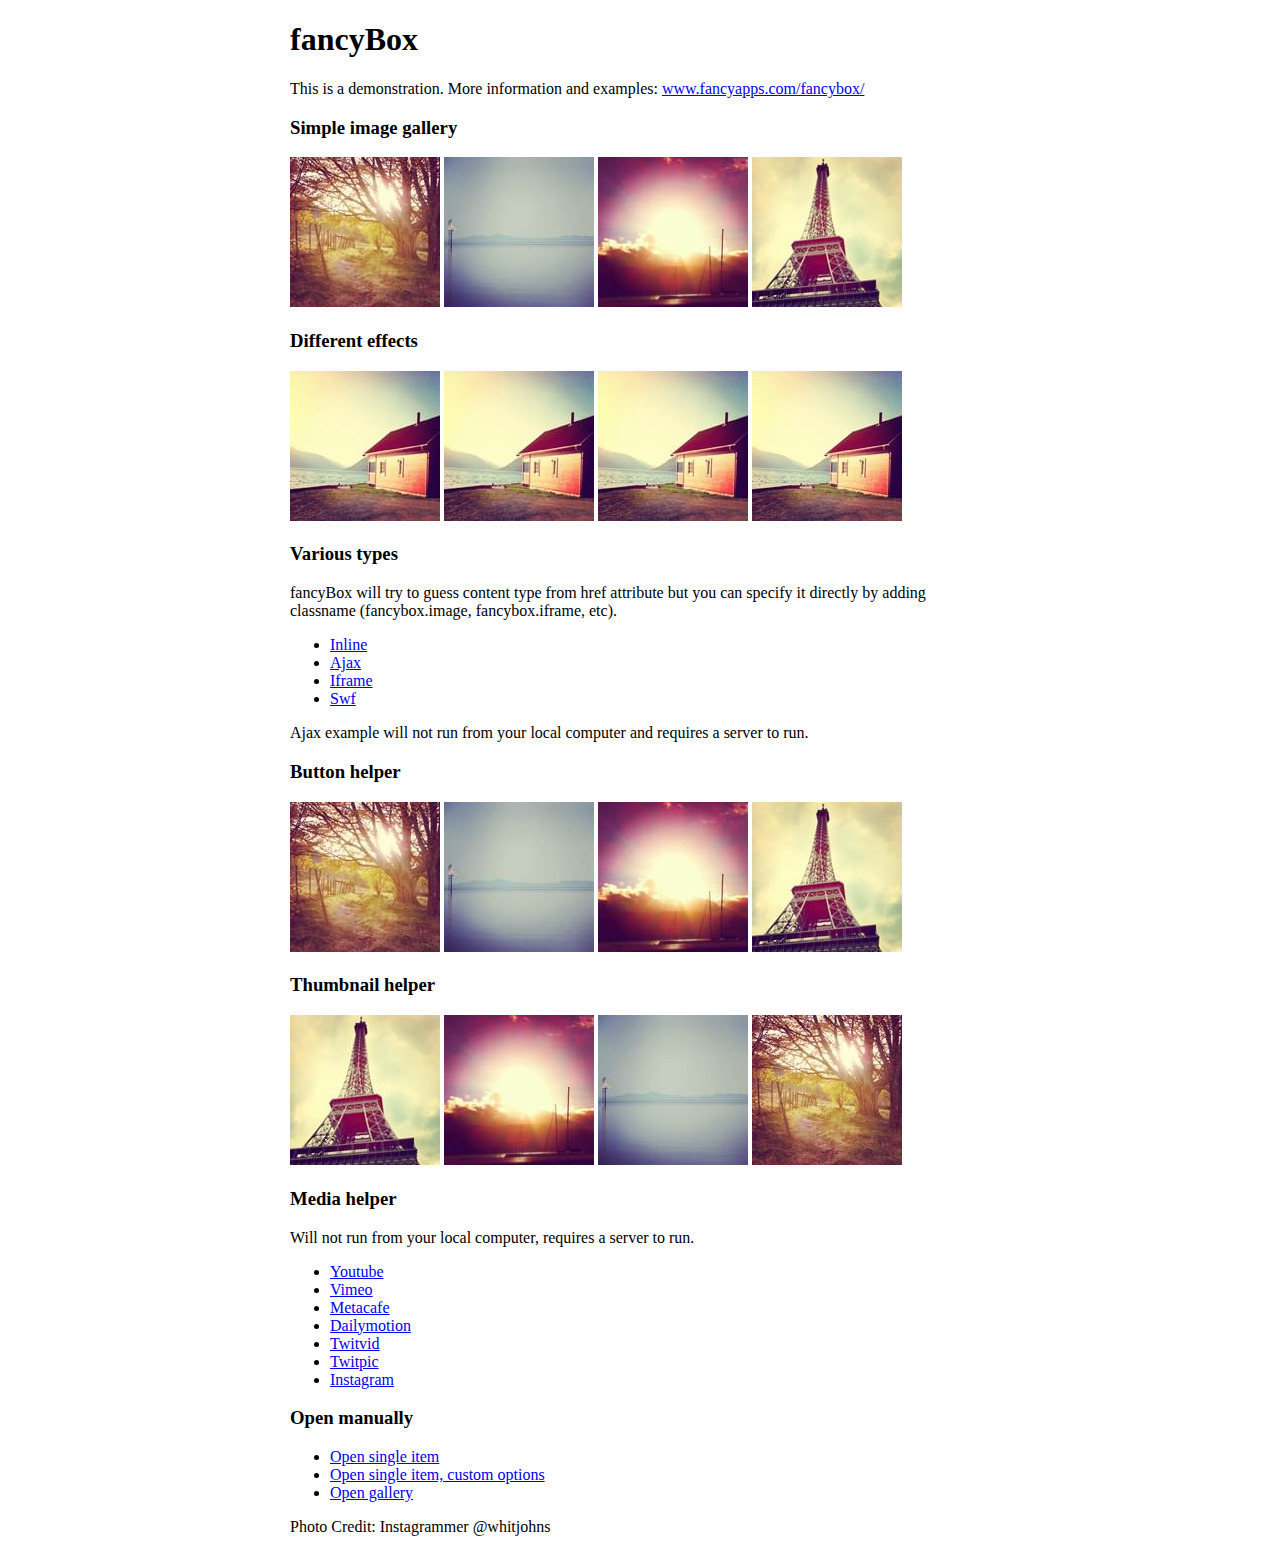
<file: js/fancybox/demo/index.html>
<!DOCTYPE html>
<html>
<head>
	<title>fancyBox - Fancy jQuery Lightbox Alternative | Demonstration</title>
	<meta http-equiv="Content-Type" content="text/html; charset=UTF-8" />

	<!-- Add jQuery library -->
	<script type="text/javascript" src="../lib/jquery-1.10.1.min.js"></script>

	<!-- Add mousewheel plugin (this is optional) -->
	<script type="text/javascript" src="../lib/jquery.mousewheel-3.0.6.pack.js"></script>

	<!-- Add fancyBox main JS and CSS files -->
	<script type="text/javascript" src="../source/jquery.fancybox.js?v=2.1.5"></script>
	<link rel="stylesheet" type="text/css" href="../source/jquery.fancybox.css?v=2.1.5" media="screen" />

	<!-- Add Button helper (this is optional) -->
	<link rel="stylesheet" type="text/css" href="../source/helpers/jquery.fancybox-buttons.css?v=1.0.5" />
	<script type="text/javascript" src="../source/helpers/jquery.fancybox-buttons.js?v=1.0.5"></script>

	<!-- Add Thumbnail helper (this is optional) -->
	<link rel="stylesheet" type="text/css" href="../source/helpers/jquery.fancybox-thumbs.css?v=1.0.7" />
	<script type="text/javascript" src="../source/helpers/jquery.fancybox-thumbs.js?v=1.0.7"></script>

	<!-- Add Media helper (this is optional) -->
	<script type="text/javascript" src="../source/helpers/jquery.fancybox-media.js?v=1.0.6"></script>

	<script type="text/javascript">
		$(document).ready(function() {
			/*
			 *  Simple image gallery. Uses default settings
			 */

			$('.fancybox').fancybox();

			/*
			 *  Different effects
			 */

			// Change title type, overlay closing speed
			$(".fancybox-effects-a").fancybox({
				helpers: {
					title : {
						type : 'outside'
					},
					overlay : {
						speedOut : 0
					}
				}
			});

			// Disable opening and closing animations, change title type
			$(".fancybox-effects-b").fancybox({
				openEffect  : 'none',
				closeEffect	: 'none',

				helpers : {
					title : {
						type : 'over'
					}
				}
			});

			// Set custom style, close if clicked, change title type and overlay color
			$(".fancybox-effects-c").fancybox({
				wrapCSS    : 'fancybox-custom',
				closeClick : true,

				openEffect : 'none',

				helpers : {
					title : {
						type : 'inside'
					},
					overlay : {
						css : {
							'background' : 'rgba(238,238,238,0.85)'
						}
					}
				}
			});

			// Remove padding, set opening and closing animations, close if clicked and disable overlay
			$(".fancybox-effects-d").fancybox({
				padding: 0,

				openEffect : 'elastic',
				openSpeed  : 150,

				closeEffect : 'elastic',
				closeSpeed  : 150,

				closeClick : true,

				helpers : {
					overlay : null
				}
			});

			/*
			 *  Button helper. Disable animations, hide close button, change title type and content
			 */

			$('.fancybox-buttons').fancybox({
				openEffect  : 'none',
				closeEffect : 'none',

				prevEffect : 'none',
				nextEffect : 'none',

				closeBtn  : false,

				helpers : {
					title : {
						type : 'inside'
					},
					buttons	: {}
				},

				afterLoad : function() {
					this.title = 'Image ' + (this.index + 1) + ' of ' + this.group.length + (this.title ? ' - ' + this.title : '');
				}
			});


			/*
			 *  Thumbnail helper. Disable animations, hide close button, arrows and slide to next gallery item if clicked
			 */

			$('.fancybox-thumbs').fancybox({
				prevEffect : 'none',
				nextEffect : 'none',

				closeBtn  : false,
				arrows    : false,
				nextClick : true,

				helpers : {
					thumbs : {
						width  : 50,
						height : 50
					}
				}
			});

			/*
			 *  Media helper. Group items, disable animations, hide arrows, enable media and button helpers.
			*/
			$('.fancybox-media')
				.attr('rel', 'media-gallery')
				.fancybox({
					openEffect : 'none',
					closeEffect : 'none',
					prevEffect : 'none',
					nextEffect : 'none',

					arrows : false,
					helpers : {
						media : {},
						buttons : {}
					}
				});

			/*
			 *  Open manually
			 */

			$("#fancybox-manual-a").click(function() {
				$.fancybox.open('1_b.jpg');
			});

			$("#fancybox-manual-b").click(function() {
				$.fancybox.open({
					href : 'iframe.html',
					type : 'iframe',
					padding : 5
				});
			});

			$("#fancybox-manual-c").click(function() {
				$.fancybox.open([
					{
						href : '1_b.jpg',
						title : 'My title'
					}, {
						href : '2_b.jpg',
						title : '2nd title'
					}, {
						href : '3_b.jpg'
					}
				], {
					helpers : {
						thumbs : {
							width: 75,
							height: 50
						}
					}
				});
			});


		});
	</script>
	<style type="text/css">
		.fancybox-custom .fancybox-skin {
			box-shadow: 0 0 50px #222;
		}

		body {
			max-width: 700px;
			margin: 0 auto;
		}
	</style>
</head>
<body>
	<h1>fancyBox</h1>

	<p>This is a demonstration. More information and examples: <a href="http://fancyapps.com/fancybox/">www.fancyapps.com/fancybox/</a></p>

	<h3>Simple image gallery</h3>
	<p>
		<a class="fancybox" href="1_b.jpg" data-fancybox-group="gallery" title="Lorem ipsum dolor sit amet"><img src="1_s.jpg" alt="" /></a>

		<a class="fancybox" href="2_b.jpg" data-fancybox-group="gallery" title="Etiam quis mi eu elit temp"><img src="2_s.jpg" alt="" /></a>

		<a class="fancybox" href="3_b.jpg" data-fancybox-group="gallery" title="Cras neque mi, semper leon"><img src="3_s.jpg" alt="" /></a>

		<a class="fancybox" href="4_b.jpg" data-fancybox-group="gallery" title="Sed vel sapien vel sem uno"><img src="4_s.jpg" alt="" /></a>
	</p>

	<h3>Different effects</h3>
	<p>
		<a class="fancybox-effects-a" href="5_b.jpg" title="Lorem ipsum dolor sit amet, consectetur adipiscing elit"><img src="5_s.jpg" alt="" /></a>

		<a class="fancybox-effects-b" href="5_b.jpg" title="Lorem ipsum dolor sit amet, consectetur adipiscing elit"><img src="5_s.jpg" alt="" /></a>

		<a class="fancybox-effects-c" href="5_b.jpg" title="Lorem ipsum dolor sit amet, consectetur adipiscing elit"><img src="5_s.jpg" alt="" /></a>

		<a class="fancybox-effects-d" href="5_b.jpg" title="Lorem ipsum dolor sit amet, consectetur adipiscing elit"><img src="5_s.jpg" alt="" /></a>
	</p>

	<h3>Various types</h3>
	<p>
		fancyBox will try to guess content type from href attribute but you can specify it directly by adding classname (fancybox.image, fancybox.iframe, etc).
	</p>
	<ul>
		<li><a class="fancybox" href="#inline1" title="Lorem ipsum dolor sit amet">Inline</a></li>
		<li><a class="fancybox fancybox.ajax" href="ajax.txt">Ajax</a></li>
		<li><a class="fancybox fancybox.iframe" href="iframe.html">Iframe</a></li>
		<li><a class="fancybox" href="http://www.adobe.com/jp/events/cs3_web_edition_tour/swfs/perform.swf">Swf</a></li>
	</ul>

	<div id="inline1" style="width:400px;display: none;">
		<h3>Etiam quis mi eu elit</h3>
		<p>
			Lorem ipsum dolor sit amet, consectetur adipiscing elit. Etiam quis mi eu elit tempor facilisis id et neque. Nulla sit amet sem sapien. Vestibulum imperdiet porta ante ac ornare. Nulla et lorem eu nibh adipiscing ultricies nec at lacus. Cras laoreet ultricies sem, at blandit mi eleifend aliquam. Nunc enim ipsum, vehicula non pretium varius, cursus ac tortor. Vivamus fringilla congue laoreet. Quisque ultrices sodales orci, quis rhoncus justo auctor in. Phasellus dui eros, bibendum eu feugiat ornare, faucibus eu mi. Nunc aliquet tempus sem, id aliquam diam varius ac. Maecenas nisl nunc, molestie vitae eleifend vel, iaculis sed magna. Aenean tempus lacus vitae orci posuere porttitor eget non felis. Donec lectus elit, aliquam nec eleifend sit amet, vestibulum sed nunc.
		</p>
	</div>

	<p>
		Ajax example will not run from your local computer and requires a server to run.
	</p>

	<h3>Button helper</h3>
	<p>
		<a class="fancybox-buttons" data-fancybox-group="button" href="1_b.jpg"><img src="1_s.jpg" alt="" /></a>

		<a class="fancybox-buttons" data-fancybox-group="button" href="2_b.jpg"><img src="2_s.jpg" alt="" /></a>

		<a class="fancybox-buttons" data-fancybox-group="button" href="3_b.jpg"><img src="3_s.jpg" alt="" /></a>

		<a class="fancybox-buttons" data-fancybox-group="button" href="4_b.jpg"><img src="4_s.jpg" alt="" /></a>
	</p>

	<h3>Thumbnail helper</h3>
	<p>
		<a class="fancybox-thumbs" data-fancybox-group="thumb" href="4_b.jpg"><img src="4_s.jpg" alt="" /></a>

		<a class="fancybox-thumbs" data-fancybox-group="thumb" href="3_b.jpg"><img src="3_s.jpg" alt="" /></a>

		<a class="fancybox-thumbs" data-fancybox-group="thumb" href="2_b.jpg"><img src="2_s.jpg" alt="" /></a>

		<a class="fancybox-thumbs" data-fancybox-group="thumb" href="1_b.jpg"><img src="1_s.jpg" alt="" /></a>
	</p>

	<h3>Media helper</h3>
	<p>
		Will not run from your local computer, requires a server to run.
	</p>

	<ul>
		<li><a class="fancybox-media" href="http://www.youtube.com/watch?v=opj24KnzrWo">Youtube</a></li>
		<li><a class="fancybox-media" href="http://vimeo.com/47480346">Vimeo</a></li>
		<li><a class="fancybox-media" href="http://www.metacafe.com/watch/7635964/">Metacafe</a></li>
		<li><a class="fancybox-media" href="http://www.dailymotion.com/video/xoeylt_electric-guest-this-head-i-hold_music">Dailymotion</a></li>
		<li><a class="fancybox-media" href="http://twitvid.com/QY7MD">Twitvid</a></li>
		<li><a class="fancybox-media" href="http://twitpic.com/7p93st">Twitpic</a></li>
		<li><a class="fancybox-media" href="http://instagr.am/p/IejkuUGxQn">Instagram</a></li>
	</ul>

	<h3>Open manually</h3>
	<ul>
		<li><a id="fancybox-manual-a" href="javascript:;">Open single item</a></li>
		<li><a id="fancybox-manual-b" href="javascript:;">Open single item, custom options</a></li>
		<li><a id="fancybox-manual-c" href="javascript:;">Open gallery</a></li>
	</ul>

	<p>
		Photo Credit: Instagrammer @whitjohns
	</p>
</body>
</html>
</file>
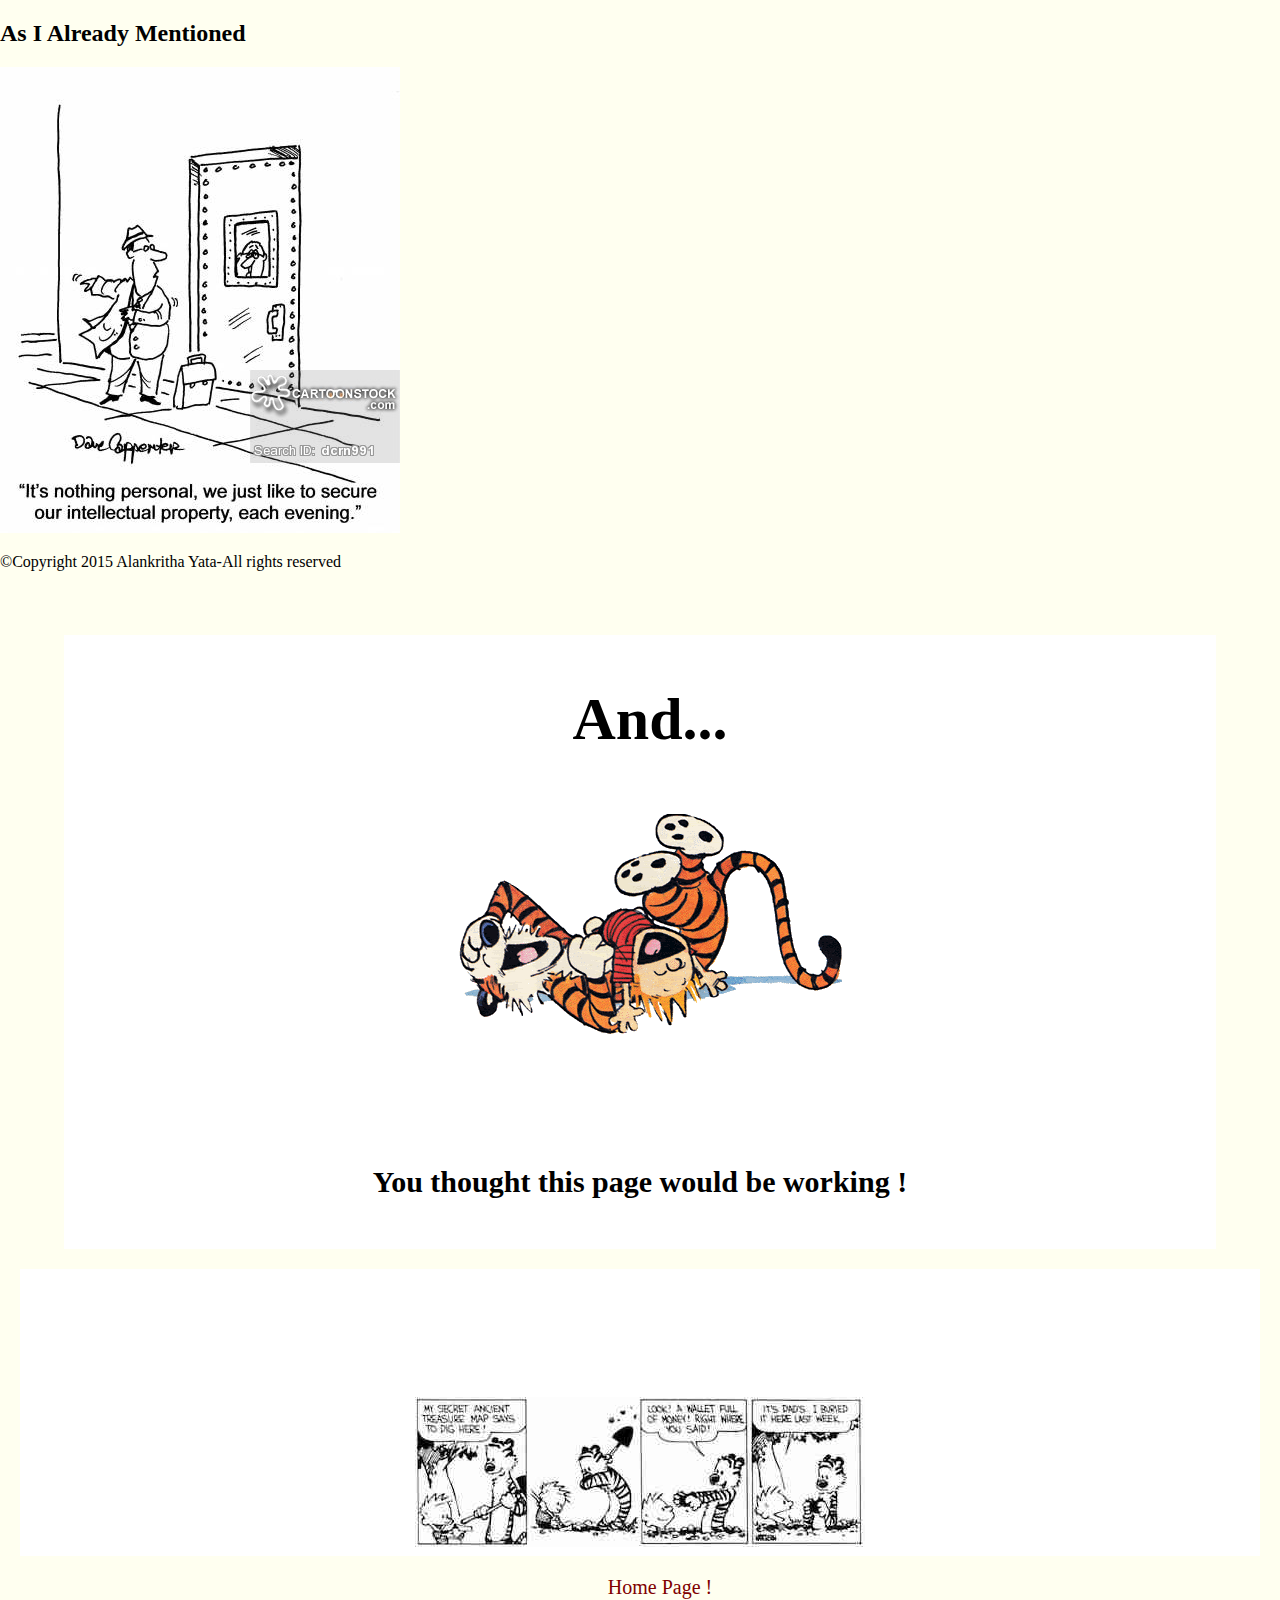
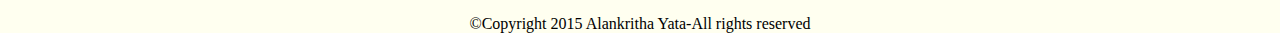
<file: errorPage.html>
<!DOCTYPE html>
    <html lang="en">
    <head>
      <meta charset="utf-8"/>
      <meta name="viewport" content="width=device-width, minimumscale=1.0, maximum-scale=1.0">
      <meta name="viewport" content="width=device-width, initial-scale=1.0">
      <link rel="stylesheet" type="text/css" media="screen" href="design.css">
      <link rel="stylesheet" type="text/css" media="print" href="print3.css">
    <meta charset="utf-8">
    <title>Page Not Found</title>

</head>
<body>
  <section class="errorwrapper">
            <div class="copyright">
              <h2>As I Already Mentioned</h2>
              <img src=images/copyright.jpg alt="Copyright">
              <p>&copy;Copyright 2015 Alankritha Yata-All rights reserved</p>
            </div>

            <div id = "container"><div class="caption"><h1>And...</h1></div>
            <div class="errorimage"><img  src="images/ht.gif" alt="funny"/></div>
            <p> You thought this page would be working !</p></div>
            <footer><img id="calvin" src="images/calvin.jpg" alt="calvin"/></footer>

            <ul class="errormain"><li><a href="index.shtml"> Home Page !</a></li></ul>
            <div id="errorcopy"><p>&copy;Copyright 2015 Alankritha Yata-All rights reserved</p></div>
</section>
</body>
</html>
</file>
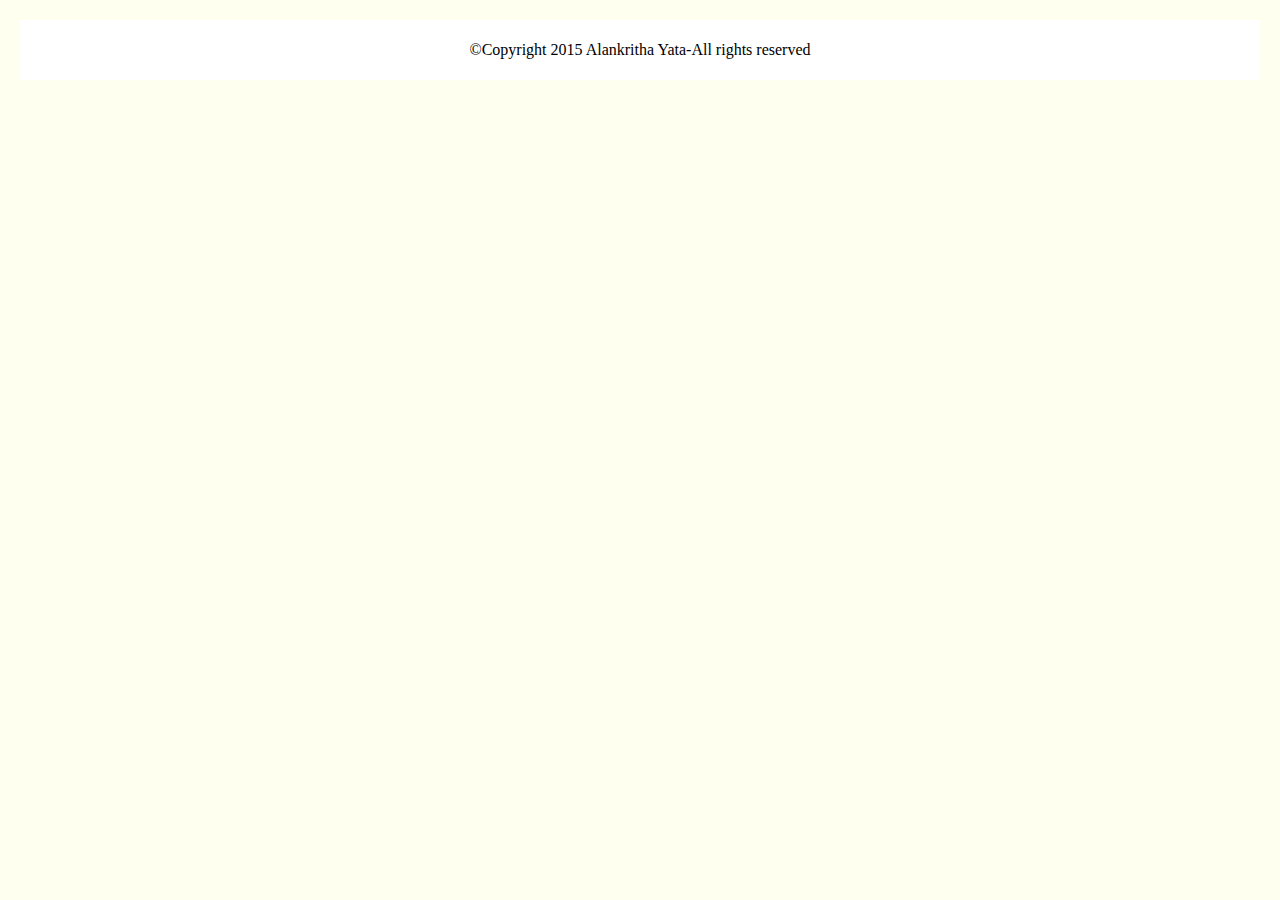
<file: footer.html>
<!DOCTYPE html>
<html lang="en">
<head>
	<meta charset="utf-8" />
	<meta name="viewport" content="width=device-width, minimumscale=1.0, maximum-scale=1.0">
	<meta name="viewport" content="width=device-width, initial-scale=1.0">
	<link rel="stylesheet" type="text/css" href="design.css">
	<title>Footer HTML</title>
</head>
<body>
	<footer>
	<p>&copy;Copyright 2015 Alankritha Yata-All rights reserved</p>
</footer>
</body>
</html>
</file>
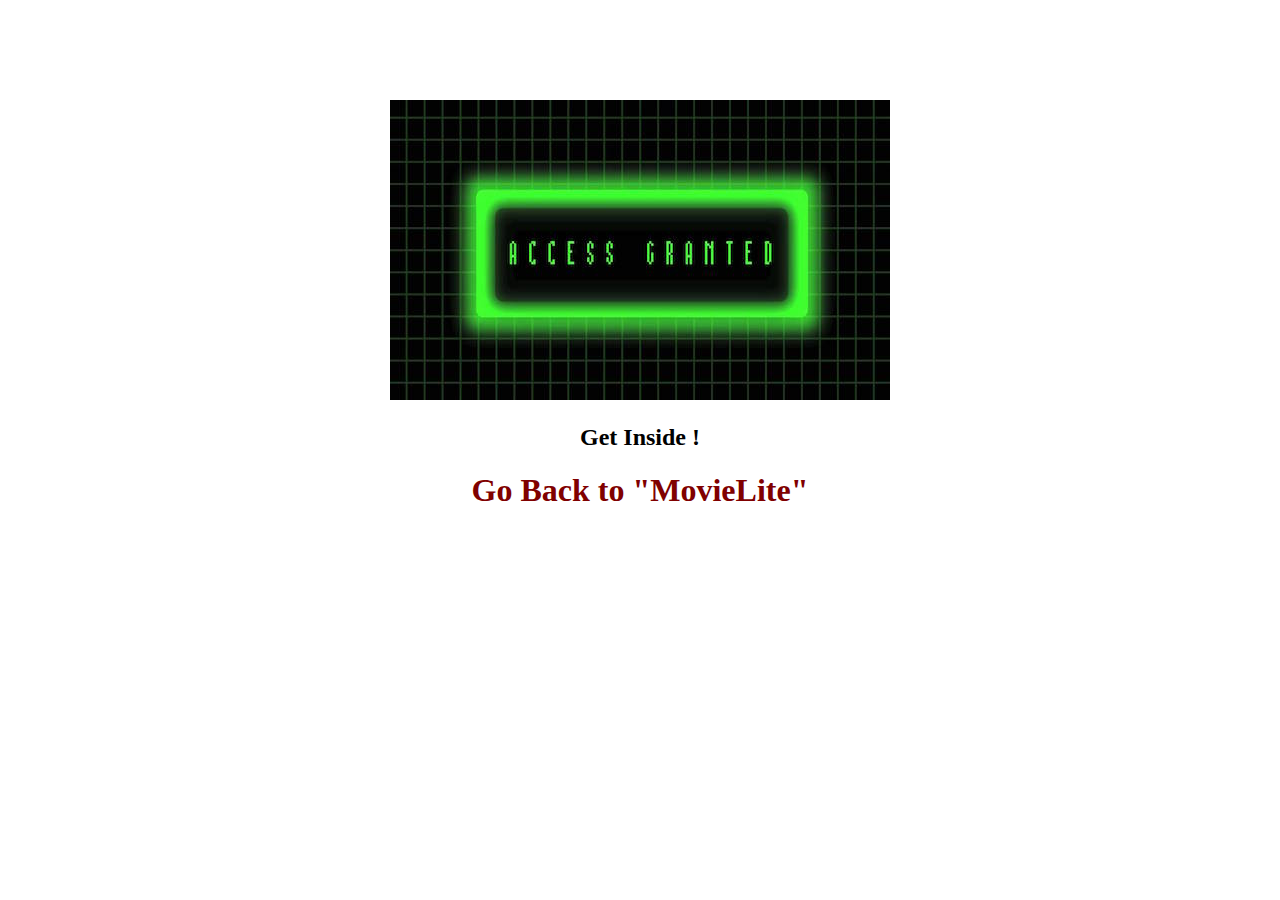
<file: protected/protected.html>
<!DOCTYPE html>
<html lang="en">
<head>
    <meta charset="utf-8">
    <title>Protected Page</title>
    <style>
        #main {
            margin: 0 auto;
            margin-top: 100px;
            text-align: center;
        }
        #main a{
          text-decoration: none;
          color:maroon;
        }
    </style>
</head>
<body>
    <section id="main">
        <img src="../images/access.jpg" alt="access">
        <h2>Get Inside !</h2>
        <h1><a href="../index.shtml">Go Back to "MovieLite"</a></h1>
    </section>
</body>
</html>
</file>
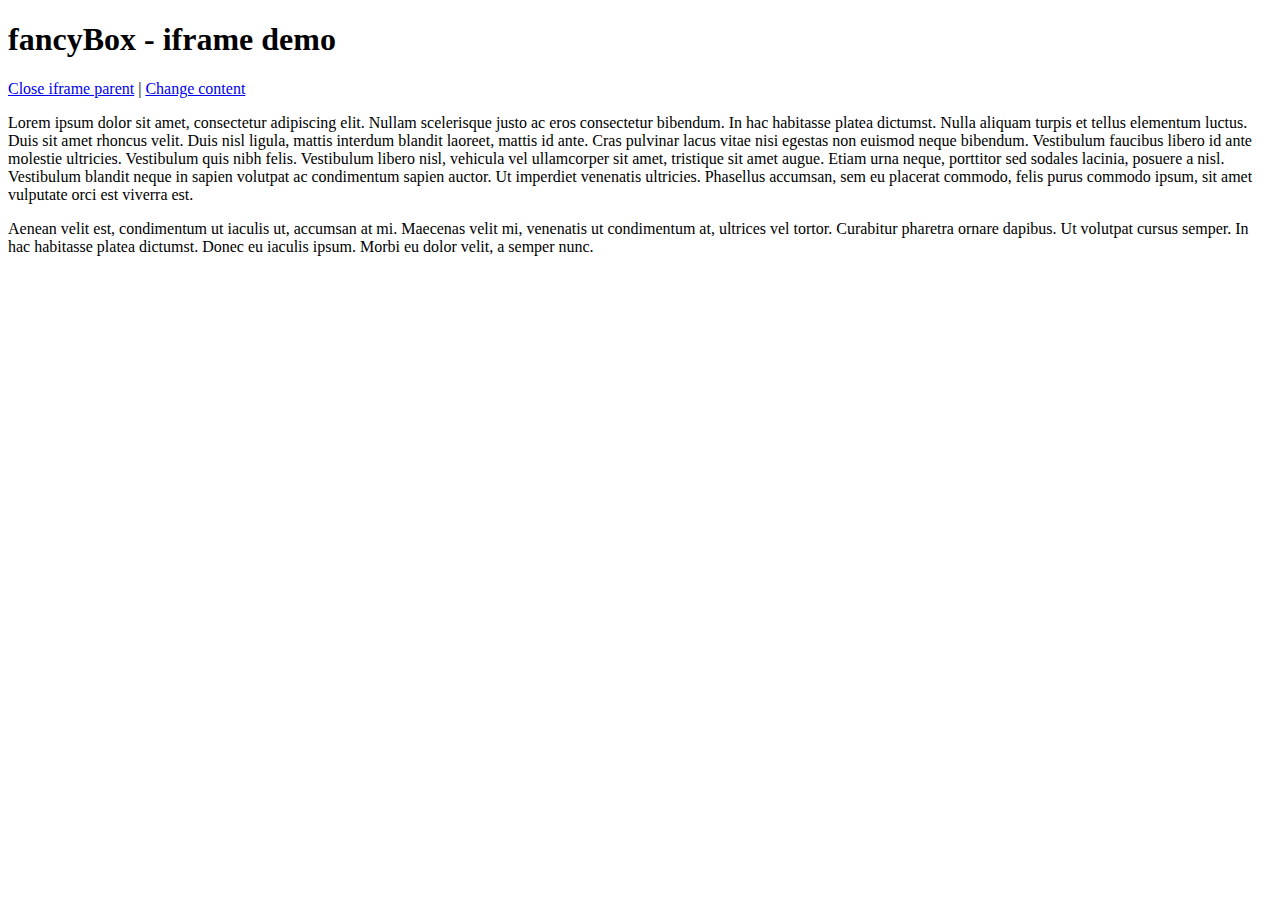
<file: js/fancybox/demo/iframe.html>
<!DOCTYPE html>
<html>
<head>
	<title>fancyBox - iframe demo</title>
	<meta http-equiv="Content-Type" content="text/html; charset=UTF-8" />
</head>
<body>
	<h1>fancyBox - iframe demo</h1>

	<p>
		<a href="javascript:parent.jQuery.fancybox.close();">Close iframe parent</a>

		|

		<a href="javascript:parent.jQuery.fancybox.open({href : '1_b.jpg', title : 'My title'});">Change content</a>
	</p>

	<p>
		Lorem ipsum dolor sit amet, consectetur adipiscing elit. Nullam scelerisque justo ac eros consectetur bibendum. In hac habitasse platea dictumst. Nulla aliquam turpis et tellus elementum luctus. Duis sit amet rhoncus velit. Duis nisl ligula, mattis interdum blandit laoreet, mattis id ante. Cras pulvinar lacus vitae nisi egestas non euismod neque bibendum. Vestibulum faucibus libero id ante molestie ultricies. Vestibulum quis nibh felis. Vestibulum libero nisl, vehicula vel ullamcorper sit amet, tristique sit amet augue. Etiam urna neque, porttitor sed sodales lacinia, posuere a nisl. Vestibulum blandit neque in sapien volutpat ac condimentum sapien auctor. Ut imperdiet venenatis ultricies. Phasellus accumsan, sem eu placerat commodo, felis purus commodo ipsum, sit amet vulputate orci est viverra est.
	</p>

	<p>
		Aenean velit est, condimentum ut iaculis ut, accumsan at mi. Maecenas velit mi, venenatis ut condimentum at, ultrices vel tortor. Curabitur pharetra ornare dapibus. Ut volutpat cursus semper. In hac habitasse platea dictumst. Donec eu iaculis ipsum. Morbi eu dolor velit, a semper nunc.
	</p>
</body>
</html>
</file>
<file: design.css>
/*---------------------- BODY ------------------------*/
body{
margin:0;
height:0;
background-color: #FFFFF0;
}
.container{
margin:30px;
border:10px;
background-color: white;
}
.wrapper{
box-shadow: 0 0 5px rgba(0,0,0,0.2),inset 0 0 0 1px #f2f2f2;
border: 1em solid #fafafa;
padding: 10px;
}
/*---------------------- HEADER ------------------------*/

.header{


width:100%;

background:#FFFFF0 ;

}

@font-face{
font-family: myFont;
src:url('images/font.ttf') format('truetype');
}
@font-face{
font-family:moviefont;
src:url('images/gothic.otf') format('truetype');

}

/*---------------------- SEARCH BAR ------------------------*/

#search{
float:right;
border-radius: 50px;
}
.searchBar{
padding:10px;
}
.copy{
  display:none;
}
/*--------------------- NAVIGATION ------------------------*/

.nav{
white-space: nowrap;
text-align:center;
padding:10px;
}

.nav li{
display:inline;
list-style-type: none;
padding-left:18px;
padding-right:18px;

}
.nav li a{
text-decoration: none;
color:rgb(31,122,153);
font-size:20px;
font-weight:bold;
font-family:myFont;
}
.nav a:link , .nav a:visited{

}
.nav a:hover{
color: black;
text-decoration: none;
border-radius: 5px;
}
.nav li a.selected{
color: black;
text-decoration: none;
border-radius: 5px;
}
.logo{
width: 18%;
}
.logoLeft{
border-radius: 100px;
margin-right:10%;
}

/*---------------------- INDEX PAGE ------------------------*/
#page2 ,#page3,#page4,#page5,#page6,#page8,#moreImages2,#moreImages3,#moreImages4,#moreImages5,#moreImages1{
  display:none;
}
.movie{
width:100%;
padding-bottom:30px;
margin-bottom:10px;
border-bottom: 1px solid lightgray;
}
.movieRight a{
color:dimgray;
font-size: 20px;
font-weight:bold;
text-align: center;
display: block;
padding-bottom:20px;
}


.movieLeft img{
max-width: 170px;
min-width: 170px;
}
.movieRight{
width:40%;
float:left;
margin-right:10px;
}
.movieLeft{
width:25%;
float:left;
text-align: center;
}
iframe{
height:225px;
width:30%;
}
iframe:hover{
  cursor:pointer;
  opacity: 0.5;
  filter: alpha(opacity=50);
  transition: opacity 0.3s ease-in-out;

}
.movieLeft  img:hover, .review img:hover, .footerNav a img:hover, .nav img:hover,#book img:hover {
    opacity: 0.5;
    filter: alpha(opacity=50);
    cursor:pointer;
    transition: opacity 0.3s ease-in-out;

}
.book {
  margin:0;
}
.book ul li{
  padding-left:20px;
  margin:auto;
  padding-top:0px;
}
.book li{
  list-style-type: none;
  text-align: center;
}
.book li a{
  text-decoration:none;
}
.book img{
  border-radius:10px;
}
.book:hover{
  opacity: 0.5;
  filter: alpha(opacity=50);
  cursor:pointer;
  transition: opacity 0.3s ease-in-out;
}
#update{
  text-align: center;
}
/*---------------------- More Images page------------------------*/

.slideshow {
  position: relative;
  overflow: hidden;
  margin:30px;
}
.slideimage {
  background: url(images/slide.png);
  position: relative;
  left: 0;
  top: 0;
  height: 100%;
  width: 300%;
  -webkit-animation: slideshow 20s linear infinite;
  transition: opacity 0.3s ease-in-out;
  opacity:1;

}
 /*@-webkit-keyframes slideshow {
  0%    { left: 0; }
  100%  { left: -200%; }
}*/
@keyframes slideshow {
  0%    { left: 0; }
  100%  { left: -200%; }
}

  .slideimage:hover  {
  cursor:pointer;
  opacity: 0.5;
  filter: alpha(opacity=50);
  transition: opacity 0.3s ease-in-out;

}

#my-gallery img{
  width:300px;
  height:200px;
}
#my-gallery{
  margin: 2%;
  margin-bottom: 0;
  padding:5%;
  text-align: center;
}
#my-gallery:hover{
  cursor:pointer;
  opacity: 0.5;
  filter: alpha(opacity=50);
  transition: opacity 0.3s ease-in-out;
}

/*---------------------- ALL TIME HITS PAGE------------------------*/



.logoGreat{
width:100%;
}
.logoGreat:hover{
  cursor:pointer;
  opacity: 0.5;
  filter: alpha(opacity=50);
  transition: opacity 0.3s ease-in-out;
}
.movies{
width:100%;
margin:auto;
text-align: center;
border-bottom:1px solid lightgray;
padding-bottom:10px;
padding-top:10px;
}
.year{
white-space: nowrap;
text-align:center;
padding:10px;
}
.year li{
display:inline;
list-style-type: none;
padding-left:10px;
padding-right:10px;
font-size:20px;

}
.year li a{
text-decoration: none;
color:black;
font-size:20px;
font-weight:bold;
font-family:moviefont;
}
.nav a:link , .nav a:visited{

}
.year a:hover{
color: brown;
text-decoration: none;
border-radius: 5px;
}
.logo{
width: 18%;
}
.logoLeft{
border-radius: 100px;
margin-right:10%;
}

/*------------------------ BLOGS PAGE ------------------------*/
.blogContent{
width:75%;
text-align: justify;
margin:auto;
border-bottom: 1px solid lightgray;
}
.blogContent h2{
color:brown;

margin-bottom: 5px;
}
.blogAuthor{
color:lightgray;
}


/*---------------------- REVIEWS PAGE------------------------*/
.review{
margin:auto;
padding:10px;
border-radius: 20px;
width:70%;
}
.review figure img{
max-width:180px;
min-width:180px;
}
.figucaption{
text-align: justify;
display: table-cell;
vertical-align: top;
padding:10px;
}
.figucaption h2{
color:rgb(31,122,153);
text-align: -webkit-left;
}
.author{
color:darkgray;
}
.review figure{
margin:0;
padding:10px;
padding-left:20px;
display: table-cell;
vertical-align: top;
}
.reviewRating:not(old){
display        : inline-block;
width          : 7.5em;
height         : 1.5em;
overflow       : hidden;
vertical-align : bottom;
}
.reviewRating:not(old) > input{
margin-right : -100%;
opacity      : 0;
}
.reviewRating:not(old) > label{
display         : block;
float           : right;
position        : relative;
background      : url('images/staroff.png');
background-size : contain;
}
.reviewRating:not(old) > label:before{
content         : '';
display         : block;
width           : 1.5em;
height          : 1.5em;
background      : url('images/staron.png');
background-size : contain;
opacity         : 0;
transition      : opacity 0.2s linear;
}
.reviewRating:not(old) > label:hover:before,
.reviewRating:not(old) > label:hover ~ label:before,
.reviewRating:not(:hover) > :checked ~ label:before{
opacity : 1;
}



/*---------------------- Contributions PAGE ------------------------*/


.blog{
max-width:60%;
padding: 10px 30px 20px 30px;
background: #FFFFF0;
border-radius:10px;

margin-left:auto;
margin-right:auto;
}
.blog h2{
display:block;
color:black;
padding-bottom:10px;
text-align:center;
border-bottom: 1px solid #444;
}
.blog label{
display:block;
margin:10px;
}
.blog label>span{
float:left;
padding-right:10px;

}
.blog input[type="text"], textarea[name="message"]{
border-radius:5px;
margin-bottom:10px;
padding:5px;
width:70%;
}
.blog textarea{
height:100px;
width:80%;
}
.reviewRating > span:hover:before {
content: "\2605";
position: absolute;
}
.button{
font-size:20px;
text-align:center;

}


/*---------------------- Contact ------------------------*/
#page7 textarea{
width:30%;
height:150px;
text-align: center;
font-size:20px;
border:1px solid lightgray;
border-radius:20px;

}
#page7 p{
text-align: center;
}
#form{
  padding-top:5%;
}
#form input[type="submit"]{
padding: 10px;
width: 15%;
cursor: pointer;
font-size: 20px;
font-weight: bold;
margin-bottom: 5%;
background: #FFFFF0;
color:rgb(31,122,153);
}
.share{
  position: relative;
  left: 45%;
  transform: translateX(-50%);
}
/*---------------------- FOOTER ------------------------*/
footer{
text-align: center;
padding: 5px;
margin:20px;
background: white;
}
.footerNav{
  padding-left: 0;
    margin: auto;
}
.footerNav{
  width:90%;
text-align:center;
}
.footerNav li{
display: inline;
padding:10px;
}
.footerNav li a{
  text-decoration: none;
  color:black;
}
.rnav{
  padding-left: 0;

}
.rnav li{
  list-style-type: none;
}
.rnav li a{
  text-decoration: none;
  color:black;
}
/*---------------------- Error Page ------------------------*/
.errorwrapper{
  margin:0;
  height:0;
}
#container{
  margin-top:5%;
  margin-left:5%;
  margin-right:5%;
  margin-bottom:0%;

  background: white;
  padding-bottom:20px;

}
.errorimage{
  width:100%;
  padding:10px;
  text-align: center;

}
.caption{
  width:100%;
  padding:10px;
  font-size:30px;
  text-align: center;
}
.errorimage{
  padding-bottom:8%;
}
#container p{
  font-size:30px;
  text-align:center;
  font-weight:bold;
}
#calvin{
  padding-top:10%;
}
.errormain, #errorcopy{
  text-align: center;
}
.errormain li{
  list-style-type: none;
}
.errormain li a{
text-decoration: none;
font-size: 20px;
color:Maroon;
}
footer{
  text-align: center;

}


/*--------------------------RESOURCES-------------------------*/

#resources h2{
width: 90%;
margin: auto;
padding-top: 10px;
padding-bottom:2px;
padding-left:10px;
padding-right:10px;
background: black;
color: #fffff0;
border-radius: 10px;
text-align: center;
}
#resources ul{
margin:5px;
}
#resources h4{
margin:5px;
}
#resources h4 a{
text-decoration: none;
color:brown;
}
#documentation h2{
width: 90%;
margin: auto;
padding-top: 10px;
padding-bottom:2px;
padding-left:10px;
padding-right:10px;
background: black;
color: #fffff0;
border-radius: 10px;
text-align: center;
}
#documentation ul{
margin:5px;
}
#documentation a{
  text-decoration: none;
  color:black;
}
#documentation h3{
margin-bottom:0px;
}
#documentation p{
margin-top:5px;
}
.document{
background: antiquewhite;
border-radius: 8px;
padding-bottom:5px;
margin-bottom:20px;
}
#documentation h4 {
color:brown;
margin:5px;
}
#aboveandbeyond h2{
width: 90%;
margin: auto;
padding: 10px;
background: rgb(31,122,153);
color: black;
border-radius: 10px;
text-align: center;
}


/*------------------------------MEDIA QUERY 1 --------------------------------*/
@media screen and (max-width: 1240px){

/* BEST*/
.year{
white-space: nowrap;
text-align:center;
padding:10px;
}

.year li{
display:inline;
list-style-type: none;
padding-left:5px;
padding-right:5px;
font-size:15px;

}
#page7 textarea{
width:40%;
height:150px;
text-align: center;
font-size:20px;
border:1px solid lightgray;
border-radius:20px;

}
#page7 p{
text-align: center;
}
#form{
  padding-top:5%;
}
#form input[type="submit"]{
padding: 10px;
width: 17%;
cursor: pointer;
font-size: 20px;
font-weight: bold;
margin-bottom: 10%;
background: #FFFFF0;
color:rgb(31,122,153);
}

}
/*------------------------------MEDIA QUERY 2 --------------------------------*/

@media screen and (max-width: 1030px){

/* Nav */
.nav li{
display:inline;
list-style-type: none;
padding-left:10px;
padding-right:10px;

}
.movie{
width:100%;
padding-bottom:5px;
margin-bottom:5px;
border-bottom: 1px solid lightgray;
}
.movieRight h3{
color:dimgray;
}
.movieLeft img{
max-width: 170px;
min-width: 170px;
}
.movieRight{
width:40%;
float:left;
padding-left:15px;
}
.movieLeft{
width:20%;
float:left;
text-align: center;
}
.video{
width:30%;
}


}


/*------------------------------MEDIA QUERY 3 --------------------------------*/

@media screen and (max-width: 970px){
/*Header*/
.logo{
width: 100%;
border:20px;
margin:0;
text-align: center;
padding-top: 10px;
}
.logoLeft{
border-radius: 50px;
padding: 0px;
margin-right: 0;

}
.nav{
width:90%;
text-align: center;
margin:auto;
}
.nav li{
display:block;
list-style-type: none;
padding:10px;
margin:auto;
}
.nav li a{
text-decoration: none;
color:rgb(31,122,153);
font-size:20px;
font-weight:bold;
font-family:myFont;
text-align: center;
}
iframe{
  width:35%;
}

}
/*------------------------------MEDIA QUERY 4 --------------------------------*/
@media screen and (max-width: 920px){
.movie{
width:100%;
padding-bottom:5px;
margin-bottom:5px;
border-bottom: 1px solid lightgray;
}
.review{
width:90%;
}
.movieRight h3{
color:dimgray;
}
.movieLeft img{
max-width: 170px;
min-width: 170px;
}
.movieRight p{
font-size:15px;
}
.movieRight{
width:40%;
float:left;
padding-left:20px;
padding-right:20px;
}
.movieLeft{
width:90%;
float:left;
text-align: center;
padding-bottom:20px;
}
iframe{
width:50%;
}



}
/*------------------------------MEDIA QUERY 5 --------------------------------*/

@media screen and (max-width: 810px){
.video{
width:40%;
}
.year{
white-space: nowrap;
text-align:center;
padding:10px;
}

.year li{
display:inline;
list-style-type: none;
padding-left:1px;
padding-right:1px;
font-size:10px;

}
.year li a{
font-size:18px;
}
#page7 textarea{
width:70%;
height:150px;
text-align: center;
font-size:20px;
border:1px solid lightgray;
border-radius:20px;

}
iframe{
width:50%;
}
}
/*------------------------------MEDIA QUERY 6 --------------------------------*/

@media screen and (max-width: 750px){
.movie{
width:100%;
padding-bottom:5px;
margin-bottom:5px;
border-bottom: 1px solid lightgray;
}
.movieRight h3{
color:dimgray;
}
.movieLeft img{
max-width: 170px;
min-width: 170px;
}
.movieRight p{
font-size:15px;
}
.movieRight{
width:90%;
text-align: center;
padding-left:20px;
padding-right:20px;
padding-bottom:10px;
}
.movieLeft{
width:90%;
float:left;
text-align: center;
padding-bottom:20px;
padding-left:20px;
}
iframe{
width:100%;
}
#page7 textarea{
width:70%;
height:150px;
text-align: center;
font-size:20px;
border:1px solid lightgray;
border-radius:20px;

}
#page7 p{
text-align: center;
}
#form{
  padding-top:5%;
}
#form input[type="submit"]{
padding: 10px;
width: 20%;
cursor: pointer;
font-size: 20px;
font-weight: bold;
margin-bottom: 10%;
background: #FFFFF0;
color:rgb(31,122,153);
}



}
/*------------------------------MEDIA QUERY 7 --------------------------------*/

@media screen and (max-width: 670px){
.blog{
max-width:90%;
}
iframe{
width:100%;
}
.year li a{
font-size:15px;
}
.review{
margin:auto;
padding:10px;
border-radius: 0px;
width:90%;
border-bottom: 1px solid lightgray;
}
.review figure img{
max-width:180px;
min-width:180px;
}
.figucaption{
text-align: justify;
display: block;
vertical-align: top;
padding:10px;
}
.figucaption h2{
color:rgb(31,122,153);
text-align: -webkit-left;
}
.author{
color:darkgray;
}
.review figure{
margin:0;
text-align: center;
padding:10px;
padding-left:0px;
display: block;
vertical-align: top;
}
#page7 textarea{
width:90%;
height:150px;
text-align: center;
font-size:20px;
border:1px solid lightgray;
border-radius:20px;
}
#form input[type="submit"]{
padding: 10px;
width: 40%;
cursor: pointer;
font-size: 20px;
font-weight: bold;
margin-bottom: 10%;
background: #FFFFF0;
color:rgb(31,122,153);
}

}
/*------------------------------MEDIA QUERY 8 --------------------------------*/
@media screen and (max-width: 600px){
.movies img{
width:100%;
}
.year li{
display:block;
list-style-type: none;
padding:10px;
margin:auto;
}
#page7 textarea{
width:90%;
height:150px;
text-align: center;
font-size:20px;
border:1px solid lightgray;
border-radius:20px;

}
#page7 p{
text-align: center;
}
#form{
  padding-top:5%;
}
#form input[type="submit"]{
padding: 10px;
width: 50%;
cursor: pointer;
font-size: 20px;
font-weight: bold;
margin-bottom: 10%;
background: #FFFFF0;
color:rgb(31,122,153);
}
}
@media screen and (max-width: 520px){
.slideshow{
  margin:0px;
}
#page7 textarea{
width:90%;
height:150px;
text-align: center;
font-size:20px;
border:1px solid lightgray;
border-radius:20px;

}
#page7 p{
text-align: center;
}
#form{
  padding-top:5%;
}
#form input[type="submit"]{
padding: 10px;
width: 40%;
cursor: pointer;
font-size: 20px;
font-weight: bold;
margin-bottom: 10%;
background: #FFFFF0;
color:rgb(31,122,153);
}
#my-gallery {
  width:90%;
  margin:auto;
  text-align: center;

}
#my-gallery img{
  width:250px;
  height:200px;
}
.footerNav{
width:80%;
padding-left: 0;
margin:auto;
}
.share{
  left:35%;
}
}
</file>
<file: print3.css>
body{
margin:0;
height:0;
background-color: white;
}
.copy{
  display: block !important;
  text-align: center;
}
#search, #content, .nav, #footer, #page8,.footernav, #resources, #documentation, #aboveandbeyond{
  display:none;
}

#container , .footer,.errormain, #calvin, #errorcopy{
  display: none;
}

.copy img{
  padding:10%;
}
</file>
